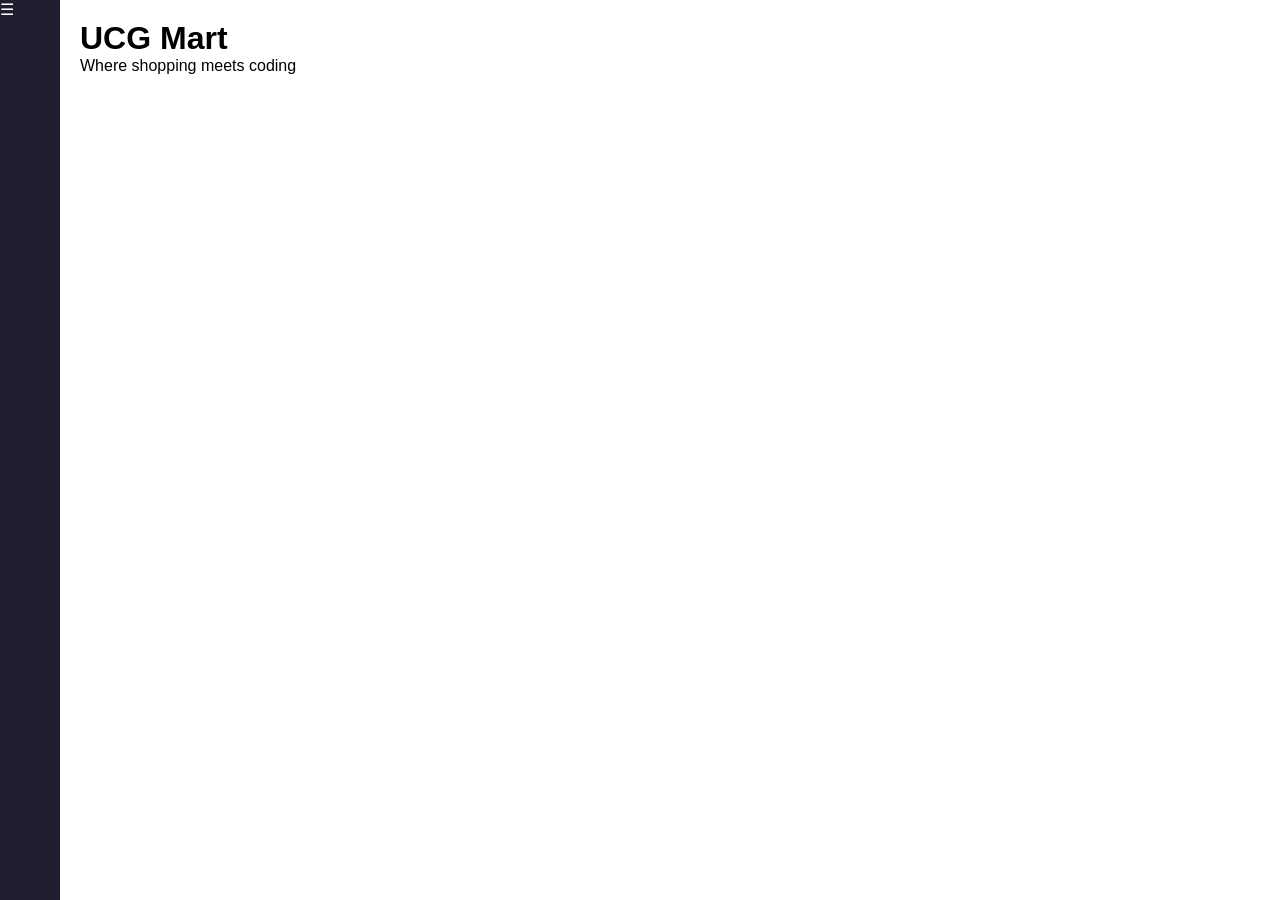
<file: index.html>
<!DOCTYPE html>
<html lang="en">
<head>
    <meta charset="UTF-8">
    <meta name="viewport" content="width=device-width, initial-scale=1.0">
    <title>Collapsible Side Nav</title>
        <link rel="stylesheet" href="style.css">
</head>
<body>
    <!-- sidebar -->
 <div id="sidebar" class="sidebar">
     <div class="toggle-btn" onclick="toggleSidebar()">
        ☰      
     </div>

     <ul class="nav-links">
        <li><a href="index.html">home</a></li>
        <li><a href="about.html">about</a></li>
        <li><a href="projectinfo.html">project info</a></li>
     </ul>
    </div>
    <!--Main Control-->
    <div class="main-content">
        <h1> UCG Mart</h1>
        <p>Where shopping meets coding</p>

    </div>
    <script>
        function toggleSidebar() {
            document.getElementById("sidebar").classList.toggle("active");
        }
    </script>


</body>
</html>
</file>
<file: style.css>
/* Reset */ 
* {
    margin: 0;
    padding: 0;
    box-sizing: border-box;
    font-family: Arial, sans-serif;
}

/* Sidebar */
.sidebar {
    position: fixed;
    left: 0;
    top: 0;
    width: 60px;
    height: 100vh;
    background-color: #1e1e2f;
    color: white;
    transition: width 0.3s ease;
    overflow: hidden;
}

/* Expanded sidebar */
.sidebar.active{
    width: 220px;
}

/* Togggle button */
toggle-btn{
    font-size: 24px;
    padding: 15px;
    cursor: pointer;
    text-align: center;
}

/* Nav links (hidden by default */
.nav-links {
    list-style: none;  
    margin-top: 20px;
    opacity: 0;
    visibility: hidden;
    transform: translateX(-20px);
    transition: opacity 0.3s ease, transform 0.3s ease;
 }
 
 /* Show nav links only when expanded */
 .sidebar.active .nav-links {
    opacity: 1;
    visibility: visible;
    transform: translateX(0);
 } 
 .nav-links li {
 padding: 15px;

 }
 .nav-links a {
   color: white;
   text-decoration: none;
   display: block;
 }
 .nav-links a:hover {
    background-color: #34344e;
    border-radius: 4px;
 }
  /* Main content */
  .main-content {
    margin-left: 60px;
    padding: 20px;
    transition: margin-left 0.3s ease;
  }
  .sidebar.active ~ .main-content{
    margin-left: 220px;
  }
</file>
